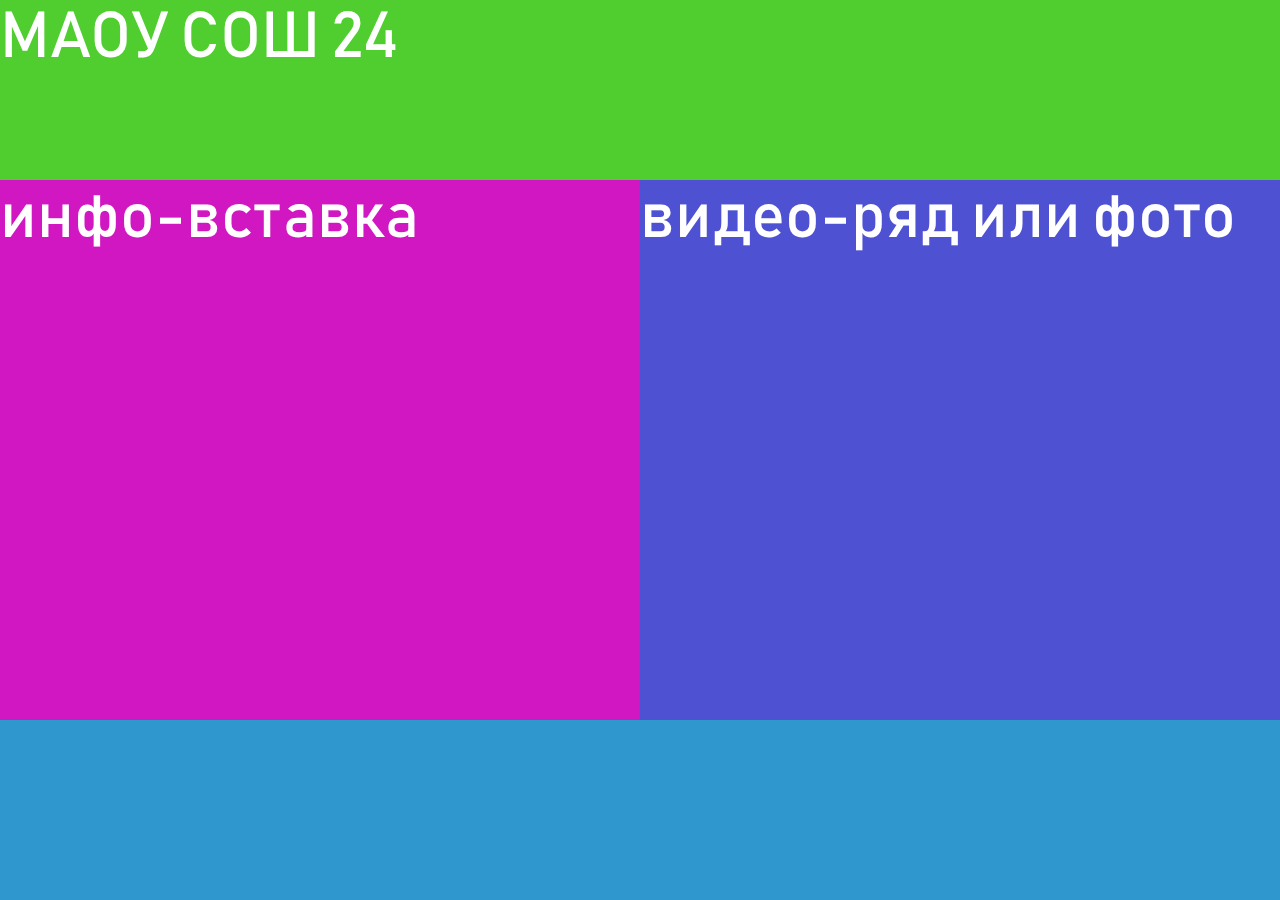
<file: index.html>
<!DOCTYPE html>
<html lang="en">
<head>
    <meta charset="UTF-8">
    <title>МАОУ СОШ 24</title>
    <link rel="stylesheet" href="style.css">
    <script src="script.js"></script>
</head>
<body>
    <div class="wrapper">
        <div class="header">
            <div class="inner-header">МАОУ СОШ 24</div>
        </div>
        <div class="row">
            <div class="content1">
                <div class="inner-content1">инфо-вставка</div>
            </div>
            <div class="content2">
                <div class="inner-content2">видео-ряд или фото</div>
            </div>
        </div>
        <div class="footer">
            <div class="inner-footer">
                <div id="clock">
                    <span id="clock__date"></span>
                    <span id="clock__time"></span>
                </div>
            </div>
        </div>
    </div>

</body>
</html>
</file>
<file: style.css>
@font-face { font-family: sch24perm_font; src: url(Bahnschrift.ttf);}


html,body {
    margin: 0;
    padding: 0;
    color: white;
    font-family: sch24perm_Font, sans-serif;
}

body {
	color: white;
	font-size: 4rem;
}

.row::after {
	visibility: hidden;
	display: block;
	font-size: 0;
	content: " ";
	clear: both;
	height: 0;
}

.row {
	display: inline-block;
}

* html .row {
	height: 1%;
}

.row {
	display: block;
}

.inner-header {
	background: #50ce30;
	height: 20vh;
}

.content1 {
	width: 50%;
	float: left;
}

.inner-content1 {
	background: #d017c1;
	min-height: 60vh;
}

.content2 {
	width: 50%;
	float: left;
}

.inner-content2 {
	background: #4e52d2;
	min-height: 60vh;
}

.inner-footer {
	background: #3097ce;
	height: 20vh;
}
</file>
